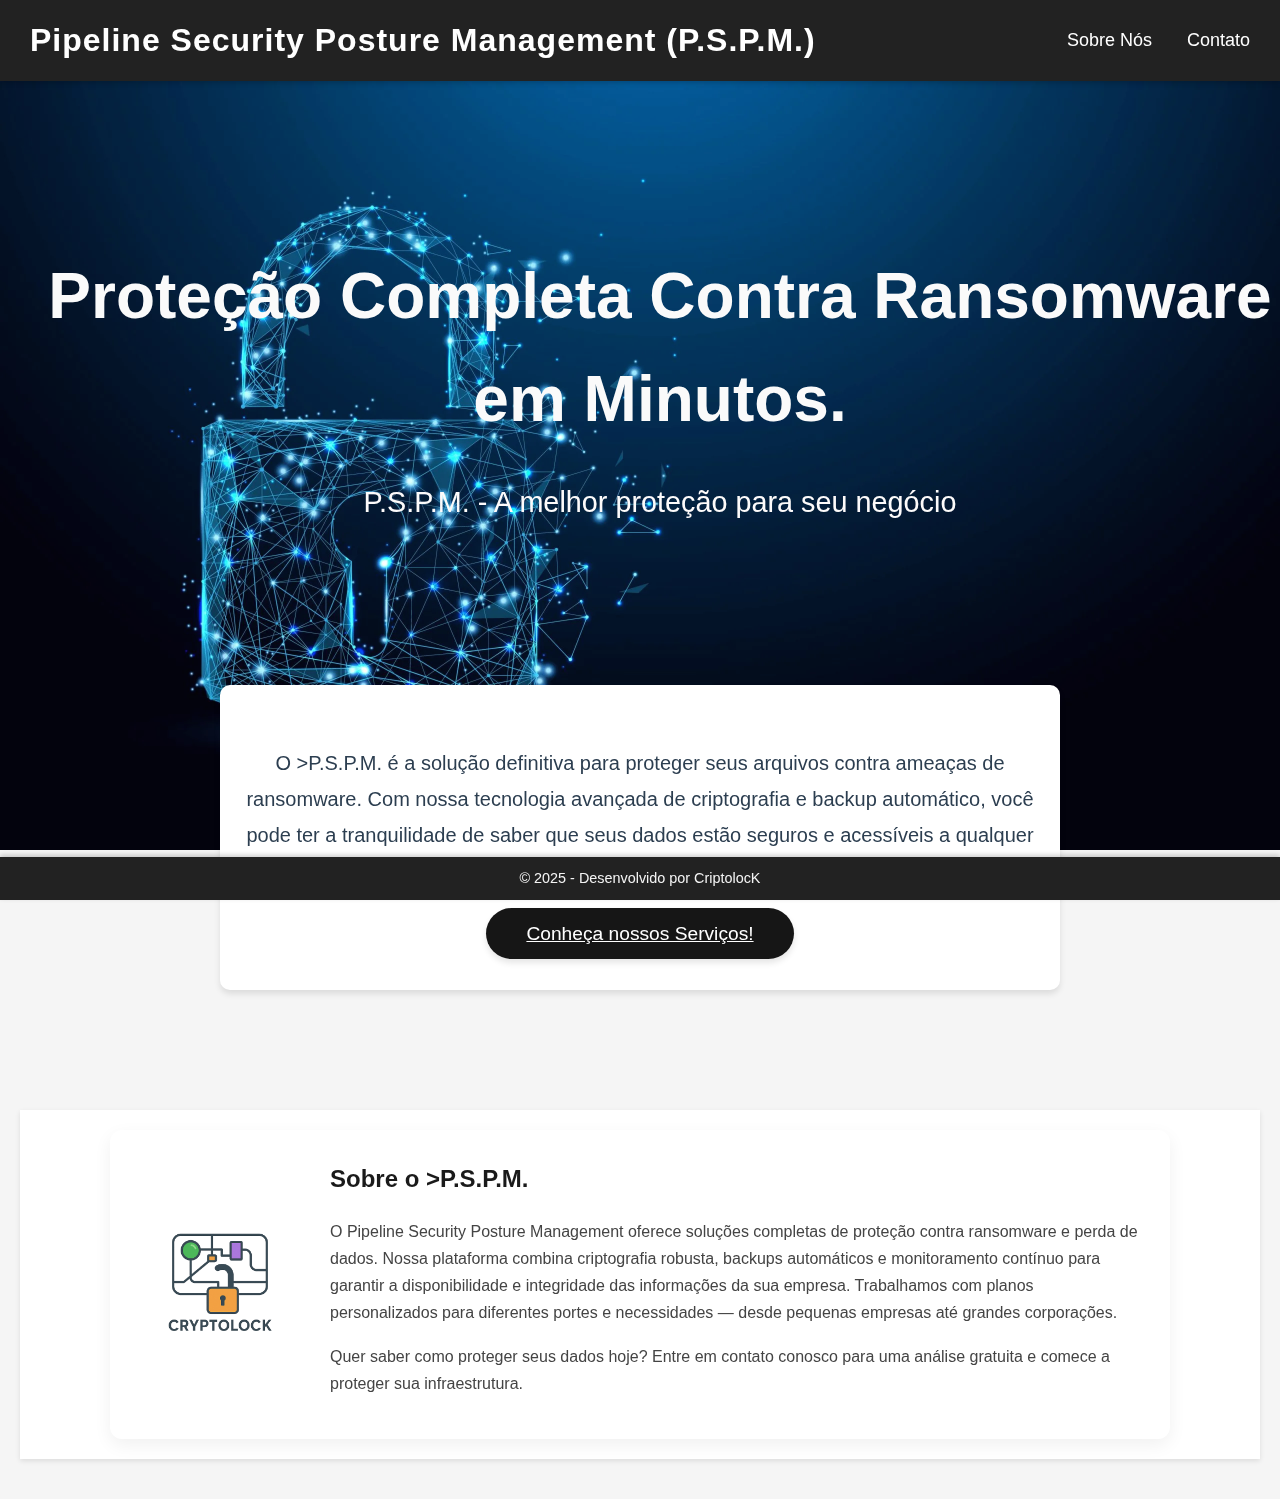
<file: index.html>
<!DOCTYPE html>
<html lang="pt-BR">

<head>
    <meta charset="UTF-8">
    <meta name="viewport" content="width=device-width, initial-scale=1.0">
    <title>Pipeline Security Posture Management</title>
    <link rel="stylesheet" href="assets/css/style.css">
    <link rel="icon" href="assets\img\cryptolock_background_logo.png" type="image/x-icon">

</head>

<body>

    <div class="navbar_top">
        <h1>Pipeline Security Posture Management (P.S.P.M.)</h1>

        <div class="navbar_links">
            <a href="#about">Sobre Nós</a>
           <a href="https://w.app/93nhhd">Contato</a>
            
        </div>

    </div>

    <div class="main_content">

        <div class="banner">
            <p id="banner-title">Proteção Completa Contra Ransomware em Minutos.</p>
            <p id="banner-subtitle">P.S.P.M. - A melhor proteção para seu negócio</p>
        </div>

        <div class="plans_section">

            <div id="plans-text">
                <p>O >P.S.P.M. é a solução definitiva para proteger seus arquivos
                    contra ameaças de ransomware. Com nossa tecnologia avançada de criptografia
                    e backup automático, você pode ter a tranquilidade de saber que seus dados
                    estão seguros e acessíveis a qualquer momento.</p>
            </div>

            <a class="plans_button" href="services.html">Conheça nossos Serviços!</a>

        </div>

        <div class="about_section" id="about">
            <div class="about_card">
                <div id="logo_container">
                    <img src="assets/img/cryptolock_logo.png" alt="CRYPTOLOCK Logo" id="logo_image">
                </div>

                <div class="about_text">
                    <h2>Sobre o >P.S.P.M.</h2>
                    <p>
                        O Pipeline Security Posture Management oferece soluções completas de proteção contra ransomware e perda de dados. Nossa
                        plataforma combina criptografia robusta, backups automáticos e monitoramento contínuo para
                        garantir a disponibilidade e integridade da</section>s informações da sua empresa.
                        Trabalhamos com planos personalizados para diferentes portes e necessidades — desde pequenas
                        empresas até grandes corporações.
                    </p>
                    <p>
                        Quer saber como proteger seus dados hoje? Entre em contato conosco para uma análise gratuita e
                        comece a proteger sua infraestrutura.
                    </p>
                </div>
            </div>
        </div>
    </div>

    <div class="footer">
        <footer>
            <p>&copy; 2025 - Desenvolvido por CriptolocK</p>
        </footer>
    </div>


</body>


</html>
</file>
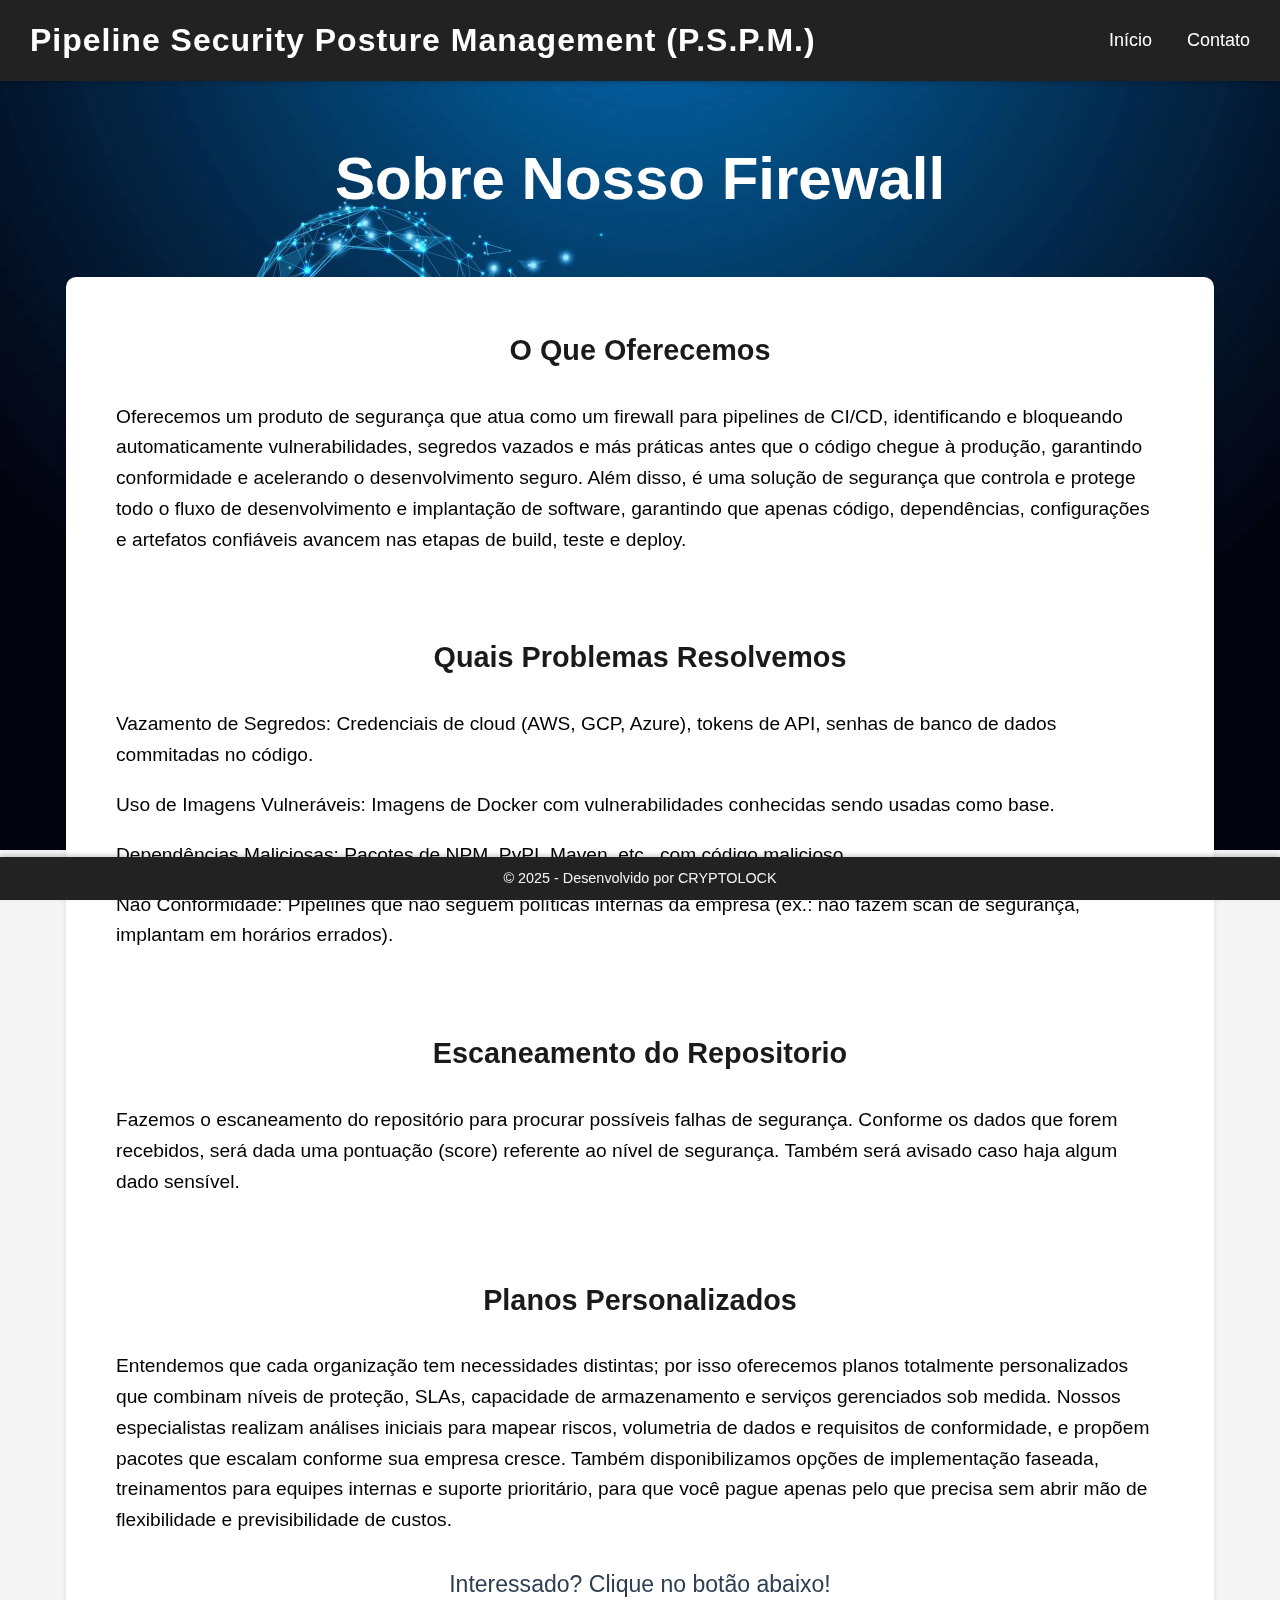
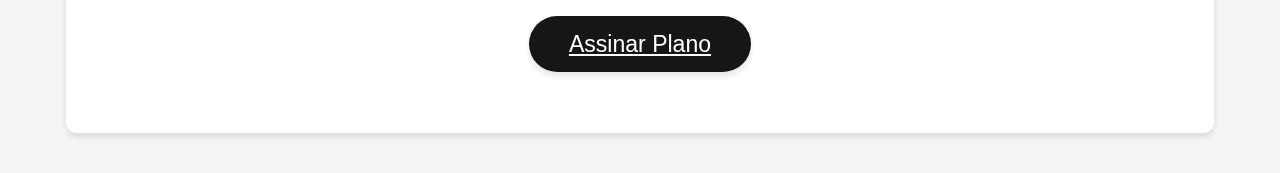
<file: services.html>
<!DOCTYPE html>
<html lang="pt-BR">

<head>
    <meta charset="UTF-8">
    <meta name="viewport" content="width=device-width, initial-scale=1.0">
    <title>P.S.P.M. - SERVIÇOS</title>
    <link rel="stylesheet" href="assets/css/style.css">
    <link rel="icon" href="assets/img/cryptolock_background_logo.png" type="image/x-icon">
</head>

<body>
    <header>
        <nav>
            <div class="navbar_top">
                <h1>Pipeline Security Posture Management (P.S.P.M.)</h1>

                <div class="navbar_links">
                    <a href="index.html">Início</a>
                    <a href="https://w.app/6bk2yn">Contato</a>
                </div>

            </div>
        </nav>
    </header>
    <main>
        <section id="title_services">
            <h2>Sobre Nosso Firewall</h2>
        </section>
        <section class="services_section">
            <div class="service_card">
                <h3>O Que Oferecemos</h3>
                <p>
                    Oferecemos um produto de segurança que atua como um firewall para pipelines de CI/CD, identificando 
                    e bloqueando automaticamente vulnerabilidades, segredos vazados e más práticas antes que o código 
                    chegue à produção, garantindo conformidade e acelerando o desenvolvimento seguro. Além disso, é
                    uma solução de segurança que controla e protege todo o fluxo de desenvolvimento e implantação de 
                    software, garantindo que apenas código, dependências, configurações e artefatos confiáveis avancem
                    nas etapas de build, teste e deploy.
                </p>    
            </div>
            <div class="service_card">
                <h3>Quais Problemas Resolvemos</h3>
                <p>
                    Vazamento de Segredos: Credenciais de cloud (AWS, GCP, Azure), tokens de API, senhas de banco de dados commitadas no código.
                </p>
                <p>   
                    Uso de Imagens Vulneráveis: Imagens de Docker com vulnerabilidades conhecidas sendo usadas como base.
                </p>
                <p>   
                    Dependências Maliciosas: Pacotes de NPM, PyPI, Maven, etc., com código malicioso.
                </p>
                <p>    
                    Não Conformidade: Pipelines que não seguem políticas internas da empresa (ex.: não fazem scan de segurança, implantam em horários errados).
                </p>

                
            </div>
            <div class="service_card">
                <h3>Escaneamento do Repositorio</h3>
                <p>
                    Fazemos o escaneamento do repositório para procurar possíveis falhas de segurança. Conforme os dados
                    que forem recebidos, será dada uma pontuação (score) referente ao nível de segurança. Também será avisado
                    caso haja algum dado sensível.
                </p>
            </div>
            <div class="service_card">
                <h3>Planos Personalizados</h3>
                <p>
                    Entendemos que cada organização tem necessidades distintas; por isso oferecemos planos totalmente
                    personalizados que combinam níveis de proteção, SLAs, capacidade de armazenamento e serviços
                    gerenciados sob medida. Nossos especialistas realizam análises iniciais para mapear riscos,
                    volumetria de dados e requisitos de conformidade, e propõem pacotes que escalam conforme sua empresa
                    cresce. Também disponibilizamos opções de implementação faseada, treinamentos para equipes internas
                    e suporte prioritário, para que você pague apenas pelo que precisa sem abrir mão de flexibilidade e
                    previsibilidade de custos.
                </p>

                <div class="services_button_container">
                    <p>Interessado? Clique no botão abaixo!</p>
                    <a class="plans_button"href="https://w.app/6bk2yn">Assinar Plano</a>

                </div>
            </div>
        </section>
    </main>
        <div class="footer">
        <footer>
            <p>&copy; 2025 - Desenvolvido por CRYPTOLOCK</p>
        </footer>
    </div>
</body>


</html>
</file>
<file: assets/css/style.css>
/* ============================ Estilos da Página Principal =============================== */
body {
  font-family: 'Segoe UI', Arial, sans-serif;
  margin: 0;
  padding: 0;
  background-color: #f5f5f5;
  color: #000000;
  line-height: 1.6;
}

body::before {
  content: "";
  position: fixed; 
  inset: 0; 
  background-image: url('../img/cryptolock_background_page2.jpeg');
  background-position: center center;
  background-repeat: no-repeat;
  background-size: 100%; 
  z-index: -9999;
  pointer-events: none;
  opacity: 0.99; 
}

@media (max-width: 900px) {
  body::before {
    background-size: 100%;
  }
}

@media (max-width: 600px) {
  body::before {
    opacity: 0.85;
    background-attachment: scroll;
    background-size: cover;
  }
}


/* Scroll suave para âncoras */
html {
  scroll-behavior: smooth;
}


/*  Navbar Superior */

.navbar_top {
  background-color: #222;
  color: #ffffff;
  display: flex;
  justify-content: space-between;
  align-items: center;
  padding: 15px 30px;
  box-shadow: 0 2px 5px rgba(0,0,0,0.2);
}

.navbar_top h1 {
  font-size: 2em;
  margin: 0;
  font-weight: 600;
  letter-spacing: 1px;
}

.navbar_links,
.navbar_links a {
  font-size: 18px;
  color: #ffffff;
  margin: 0;
  padding: 0;
  list-style: none;
  display: flex;
  gap: 35px;
  text-decoration: none;
  font-weight: 500;
  transition: color 0.3s ease;
}

.navbar_links a:hover {
  color: #d3d3d3;
}

/* Navbar Inferior */

.footer {
  background-color: #222;
  color: #ffffff;
  text-align: center;
  padding: 10px 0;
  position: fixed;
  bottom: 0;
  width: 100%;
  box-shadow: 0 -2px 5px rgba(0,0,0,0.2);
}

.footer p {
  margin: 0;
  font-size: 0.9em;
  opacity: 0.95;
}


/* Conteúdo Principal */

.main_content {
  padding: 20px;
  align-self: center;
}

/* Sobre Nós */
.about_section {
  background-color: #ffffff;
  padding: 20px;
  margin-bottom: 20px;
  box-shadow: 0 2px 5px rgba(0,0,0,0.1);
}

/* Card dentro da seção Sobre Nós */
.about_card {
  display: flex;
  align-items: center;
  gap: 30px;
  max-width: 1000px;
  margin: 0 auto;
  padding: 30px;
  background: #ffffff;
  border-radius: 12px;
  box-shadow: 0 6px 18px rgba(0,0,0,0.06);
}

#logo_container {
  flex: 0 0 160px;
  display: flex;
  align-items: center;
  justify-content: center;
}

#logo_image {
  max-width: 140px;
  height: auto;
  display: block;
}

.about_text {
  flex: 1 1 auto;
  text-align: left;
}

.about_text h2 {
  margin-top: 0;
  color: #1a1a1a;
}

.about_text p {
  color: #444;
  line-height: 1.7;
  margin-bottom: 12px;
}

/* Responsividade: empilhar em telas pequenas */
@media (max-width: 768px) {
  .about_card {
    flex-direction: column;
    text-align: center;
    padding: 20px;
  }

  #logo_container {
    flex: 0 0 auto;
  }

  .about_text {
    text-align: center;
  }
}

/* Banner Principal */
.banner {
  width: 100%;
  height: auto;
  text-align: center;
  padding: 80px 20px;
  background: transparent;
  color: inherit;
  margin-bottom: 40px;
}

#banner-title {
  font-size: 4em;
  text-align: center;
  color: #fafafa;
  margin-bottom: 20px;
  font-weight: 700;
}

#banner-subtitle {
  font-size: 1.8em;
  text-align: center;
  color: #fdfbfb;
  margin-bottom: 40px;
}

#sign-link {
  font-size: 1.4em;
  color: #000000;
  text-decoration: none;
  background-color: #ffffff;
  padding: 15px 40px;
  border-radius: 30px;
  display: inline-block;
  transition: all 0.3s ease;
  box-shadow: 0 4px 6px rgba(0,0,0,0.1);
}

#sign-link:hover {
  transform: translateY(-2px);
  box-shadow: 0 6px 12px rgba(0,0,0,0.15);
  background-color: #f5f5f5;
}


/* Planos de Assinatura */
.plans_section {
  text-align: center;
  max-width: 800px;
  margin: 0 auto;
  padding: 40px 20px;
  margin-bottom: 120px;
  background-color: white;
  border-radius: 10px;
  box-shadow: 0 4px 6px rgba(0,0,0,0.1);
}

#plans-text {
  font-size: 1.25em;
  line-height: 1.8;
  margin-bottom: 30px;
  color: #2c3e50;
}

.plans_button {
  background-color: #161616;
  color: white;
  border: none;
  padding: 15px 40px;
  font-size: 1.2em;
  border-radius: 30px;
  cursor: pointer;
  transition: all 0.3s ease;
  box-shadow: 0 4px 6px rgba(0,0,0,0.1);
}

.plans_button:hover {
  background-color: #5c5c5c;
  transform: translateY(-2px);
  box-shadow: 0 6px 12px rgba(0,0,0,0.15);
}

/* ============================== Estilos da Página Services ===================================== */

.services_section {
  max-width: 85%;
  margin: 40px auto;
  padding: 30px;
  background-color: #ffffff;
  border-radius: 10px;
  box-shadow: 0 4px 6px rgba(0,0,0,0.1);
  text-align: center;
}
#title_services {
  text-align: center;
  font-size: 2.5em;
  margin-bottom: 20px;
  color: #ffffff;
}
.service_card {
  padding: 20px;
  margin-bottom: 20px;
  border-radius: 10px;
  text-align: left;
  font-size: 1.2em;
  h3 {
    text-align: center;
    font-size: 1.5em;
    margin-top: 0;
    color: #1a1a1a;
  }
}
.services_button_container {
  p {
    font-size: 1.2em;
    color: #2c3e50;
  }
  margin-top: 30px;
  text-align: center;
}

/* ---------------------------------- Estilos da Página de Inscrição ----------------------------------------*/
</file>
